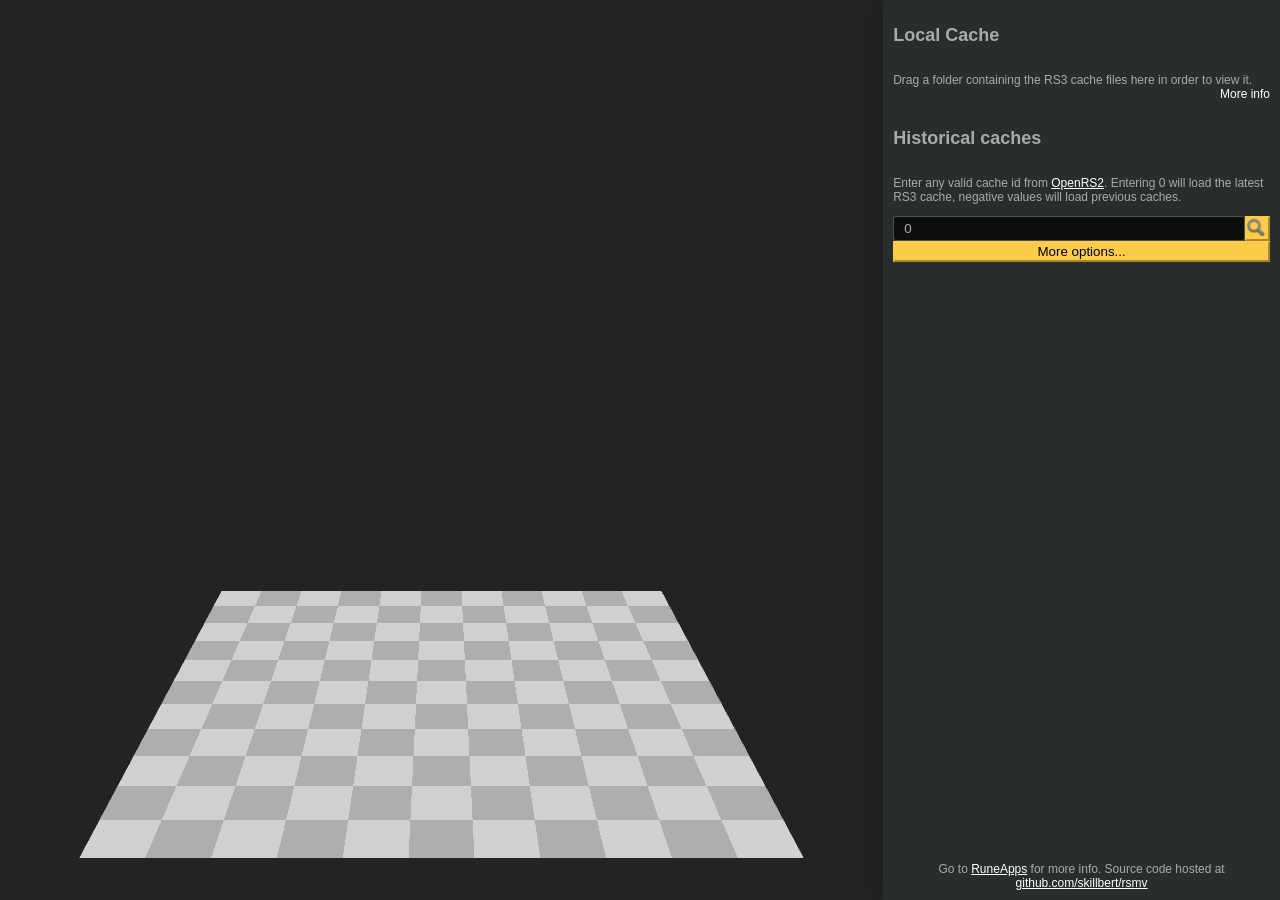
<file: assets/index.html>
<!DOCTYPE html>
<html>

<head>
	<meta charset="UTF-8">
	<title>RuneScape Model Viewer</title>
	<meta name="viewport" content="width=device-width, initial-scale=1">
	<meta http-equiv="Content-Security-Policy" content="script-src 'self' 'unsafe-inline' 'wasm-unsafe-eval';" />
	<link rel="stylesheet" href="index.css" />
</head>

<body>
	<div id="app"></div>
	<script>
		function loaded(rsmv, isweb) {
			let rootel = document.getElementById("app");
			rsmv.start(rootel, isweb);
		}

		if (typeof require != "undefined") {
			let rsmvimport = require("../electronviewer.js");
			loaded(rsmvimport, false);
		} else {
			let viewerscript = document.createElement("script");
			viewerscript.src = "../webviewer.js";
			document.body.appendChild(viewerscript);
			viewerscript.onload = () => loaded(RSMV, true);
		}
	</script>
</body>

</html>
</file>
<file: assets/index.css>
/*//TODO Maybe introduce scss (SASS) to tame this thing a little*/

.mv-style {
	--main-bg-colour: #232323;
	--secondary-bg-colour: #282e2e;
	--tertiary-bg-colour: #394443;
	--highlight: #438ab5;

	color: #aaa;
	font-family: "Segoe", sans-serif;
	font-size: 12px;
	user-select: none;
}

.mv-root {
	margin: 0px;
	padding: 0px;
	overflow: hidden;
	background-color: var(--main-bg-colour);
	position: absolute;
	top: 0px;
	bottom: 0px;
	left: 0px;
	right: 0px;
	display: grid;
	grid-template-columns: auto min-content;
	grid-template-rows: minmax(0, 1fr);
}

.mv-root audio {
	height: 2em;
}

.mv-root--vertical {
	grid-template-columns: 100%;
	grid-template-rows: minmax(0, 1fr) minmax(0, 1fr);
}

.mv-root--vertical .mv-sidebar {
	width: 100%;
	max-width: 100%;
}

.mv-image-preview {
	display: flex;
	justify-content: center;
	align-items: center;
	height: 135px;
}

.mv-image-preview-canvas {
	max-width: 100%;
	max-height: 100%;
	background: url("alphachecker.png");
	background-color: #242424;
}

.mv-copy-text {
	user-select: all;
}

.sub-btn {
	background-repeat: no-repeat;
	background-color: #fbcc4a;
	border-color: #fbcc4a;
	color: black;
}

.sub-btn[disabled] {
	background-color: #716852;
	border-color: #716852;
	color: #313131;
}

.sub-btn.active {
	background-color: #dba617;
	border-color: #b79845;
	border-style: inset;
}

.sub-btn-search {
	background-image: url("search-btn.png");
}

.sub-btn-plus {
	background-image: url("search-btn-plus.png");
	background-color: transparent;
	border: hidden;
}

.sub-btn-minus {
	background-image: url("search-btn-minus.png");
	background-color: transparent;
	border: hidden;
}

.mv-style input[type="text"],
.mv-style input[type="number"],
.mv-style select {
	background-color: #000000aa;
	border: 1px solid #88888888;
	border-radius: 3px;
	color: #aaaaaa;
	line-height: 21px;
	padding-left: 10px;
	min-width: 20px;
	box-sizing: border-box;
}

.mv-style a {
	color: white;
}

.mv-style input[type="color"] {
	width: auto;
}

.mv-style input[type="text"]:focus,
.mv-style select:focus {
	outline-color: #1e96e0;
}

.mv-style textarea {
	background: #232323;
	color: white;
}

.mv-canvas {
	width: 100%;
	height: 100%;
}

.mv-canvas>canvas {
	width: 100%;
	height: 100%;
}

.mv-sidebar {
	background-color: var(--secondary-bg-colour);
	min-width: 220px;
	width: 31vw;
	max-width: 400px;
	height: 100%;
	box-shadow: 0px 0px 34px #00000033;
	display: flex;
	flex-direction: column;
	box-sizing: border-box;
	padding: 10px;
}

.mv-sidebar-scroll {
	overflow-y: scroll;
	flex: 1;
	margin: 0px -10px;
	padding: 0px 10px;
	overflow-x: hidden;
}

.mv-sidebar-spacer {
	height: 5px;
}

.mv-inset {
	background: rgba(0, 0, 0, 0.2);
	padding: 5px;
	border-radius: 5px;
	margin: 3px 0px;
}

.mv-inset .mv-inset {
	background: none;
	padding: 0px;
}

.mv-json-block {
	user-select: text;
	overflow-x: auto;
}

.mv-style ::-webkit-scrollbar {
	width: 8px;
}

.mv-style ::-webkit-scrollbar-thumb {
	background-color: #8397a5;
	border-radius: 4px;
	margin-right: 5px;
}

.mv-style ::-webkit-scrollbar-thumb:active {
	background-color: #438ab5;
}

.mv-style ::-webkit-scrollbar-track {
	background-color: #00000033;
	border-radius: 4px;
}

.map-grid-container {
	overflow-x: auto;
	max-width: 100%;
}

.map-grid-root {
	display: grid;
	width: fit-content;
	background: black;
	border: 1px solid #555;
	margin: 0px auto;
}

.map-grid-placeholder {}

.map-grid-placeholder:hover {
	background-color: #5555;
}


.map-grid-area {
	text-align: center;
	border: 1px solid;
	background-color: #013c00;
	background-size: contain;
	color: black;
	display: flex;
	align-items: end;
}

.map-grid-area-loading {
	background-color: orange;
}

.mv-modal-head {
	font-size: 1.2em;
	display: grid;
	grid-template-columns: auto min-content min-content min-content;
	padding: 8px;
	background: var(--secondary-bg-colour);
}

.mv-modal-body {
	padding: 10px;
	overflow-y: auto;
}

.mv-modal {
	min-width: 300px;
	width: 90%;
	background: var(--tertiary-bg-colour);
	max-height: 80%;
	box-shadow: 0px 0px 10px 5px black;
	display: grid;
	grid-template-rows: auto minmax(0, 1fr);
}

.mv-modal-container {
	position: fixed;
	top: 0px;
	left: 0px;
	right: 0px;
	bottom: 0px;
	display: flex;
	align-items: center;
	justify-content: center;
}

.mv-searchbar {
	display: flex;
}

.mv-searchbar-input {
	flex: 1;
}

.mv-tab-strip-header {
	text-align: center;
	font-size: 1.2em;
	margin-top: 0.3em;
}

.mv-tab-strip {
	display: grid;
	grid-template-columns: repeat(4, minmax(0, 1fr));
}

.mv-tab-strip__shortwide {
	grid-template-columns: repeat(2, minmax(0, 1fr));
}

.mv-errortext {
	background: #a22;
	padding: 3px;
	margin: 3px 0px;
	color: white;
	border-radius: 2px;
}

.mv-icon-button {
	position: relative;
	margin: 5px;
	border-radius: 2px;
	text-shadow: 0px 0px 5px #00000033;
	display: flex;
	align-items: center;
	justify-content: center;
	height: 24px;
	text-align: center;
}

.mv-icon-button__compact {
	height: 1.7em;
	margin: 3px;
}

.mv-icon-button.active {
	background-color: #3e5b6d;
	color: white;
}

.mv-icon-button:hover {
	background-color: #438ab5;
	color: #ffffff;
}

.mv-overridegroup {
	clear: both;
	display: grid;
	grid-template-columns: 1fr 1fr min-content;
	padding: 5px;
	align-items: center;
}

.mv-overridegroup__border {
	border-radius: 5px;
	border: 1px solid #5e5e5e;
	margin: 5px 0px;
}

.mv-hexrow {
	white-space: pre;
	user-select: text;
	font-family: monospace;
	line-height: 1.25;
	/*forces all lines to be same height*/
}

.mv-hexlabel {
	position: fixed;
	top: 180px;
}

.mv-hexstickylabel {
	position: sticky;
	top: 50px;
	bottom: 50px;
}

.mv-hex--select {
	background-color: #fff3;
}

.cs-valuegroup {
	display: flex;
	flex-direction: row;
}

.cs2-value {
	margin-right: 0.5em;
	max-width: 14em;
	overflow: hidden;
	text-overflow: ellipsis;
	white-space: nowrap;
}

.mv-proplist {
	display: grid;
	grid-template-columns: 1fr 2fr;
	max-width: 100%;
	user-select: text;
}

.mv-proplist--nested {
	border-left: 3px solid;
	border-top-left-radius: 10px;
	border-bottom-left-radius: 10px;
	padding-left: 3px;
}

.mv-proplist--array {
	border-left: 1px solid;
	border-top-left-radius: 6px;
	border-bottom-left-radius: 6px;
	padding-left: 3px;
}

.mv-proplist__color {
	display: inline-block;
	width: 2em;
	height: 80%;
	margin-right: 0.5em;
	vertical-align: middle;
}

.mv-proplist__value {
	overflow: hidden;
	padding: 0px 3px;
}

.mv-proplist__entry {
	overflow: hidden;
	padding: 0px 3px;
	grid-column: span 2;
}

.mv-proplist__name {
	font-weight: bold;
	overflow: hidden;
	padding: 0px 3px;
}

.mv-proptable {
	border: 1px solid;
	margin: 1em 0;
	user-select: text;
}

.mv-proptable__head {
	border: 1px solid;
}

.mv-proptable__row {
	vertical-align: top;
}

.mv-objectentry {
	white-space: nowrap;
}

.mv-filelink {
	color: #438ab5;
	text-decoration: underline;
	cursor: pointer;
}

.mv-sublelink {
	cursor: pointer;
}

.mv-sublelink:hover {
	text-decoration: underline;
}

.mv-gridrow {
	grid-column: 1/-1;
	display: grid;
	grid-template-columns: subgrid;
}

.mv-codeview {
	white-space: pre;
	user-select: text;
	font-family: monospace;
	line-height: 1.25;
}

.mv-code__literalstring {
	color: #d4d4d4;
}

.mv-code__literalnumber {
	color: #b5cea8;
}

.mv-code__global {
	color: #9cdcfe;
}

.mv-code__local {
	color: #9cdcfe;
}

.mv-code__scriptname {
	color: #dcdcaa;
}

.mv-code__opname {
	color: #c586c0;
	font-weight: bold;
}

.mv-code__keyword {
	color: #569cd6;
	font-weight: bold;
}

.mv-code__type {
	color: #4ec9b0;
}

.mv-code__link {
	cursor: pointer;
}

.mv-code__link:hover {
	text-decoration: underline;
}

.mv-dbgrid {
	display: inline-grid;
	border: 1px solid;
}

.mv-dbsubgrid {
	display: grid;
	grid-template-columns: subgrid;
	border: 1px solid;
}

.mv-dbtitle {
	border: 1px solid;
	text-align: center;
}

.mv-script-console {
	background-color: #0004;
	font-family: monospace;
	padding: 3px;
	overflow-y: auto;
	white-space: pre-wrap;
	flex: 1 1 0;
	user-select: text;
	min-height: 3em;
}
</file>
